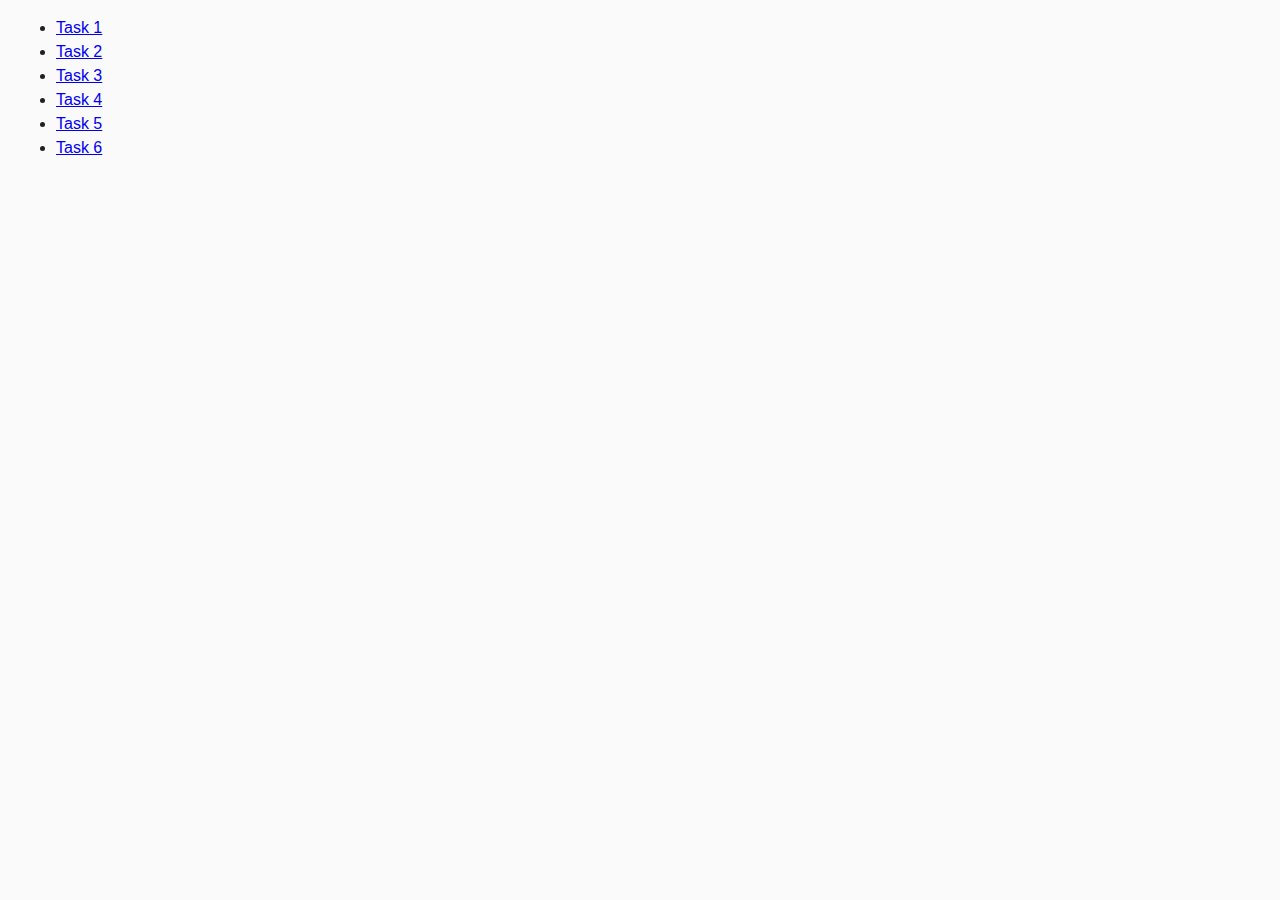
<file: index.html>
<!DOCTYPE html>
<html lang="en">
    <head>
        <meta charset="UTF-8" />
        <meta http-equiv="X-UA-Compatible" content="IE=edge" />
        <meta name="viewport" content="width=device-width, initial-scale=1.0" />
        <title>Homework 7</title>
        <link rel="stylesheet" href="./css/common.css" />
    </head>
    <body>
        <ul>
            <li><a href="./task-1.html">Task 1</a></li>
            <li><a href="./task-2.html">Task 2</a></li>
            <li><a href="./task-3.html">Task 3</a></li>
            <li><a href="./task-4.html">Task 4</a></li>
            <li><a href="./task-5.html">Task 5</a></li>
            <li><a href="./task-6.html">Task 6</a></li>
        </ul>
    </body>
</html>
</file>
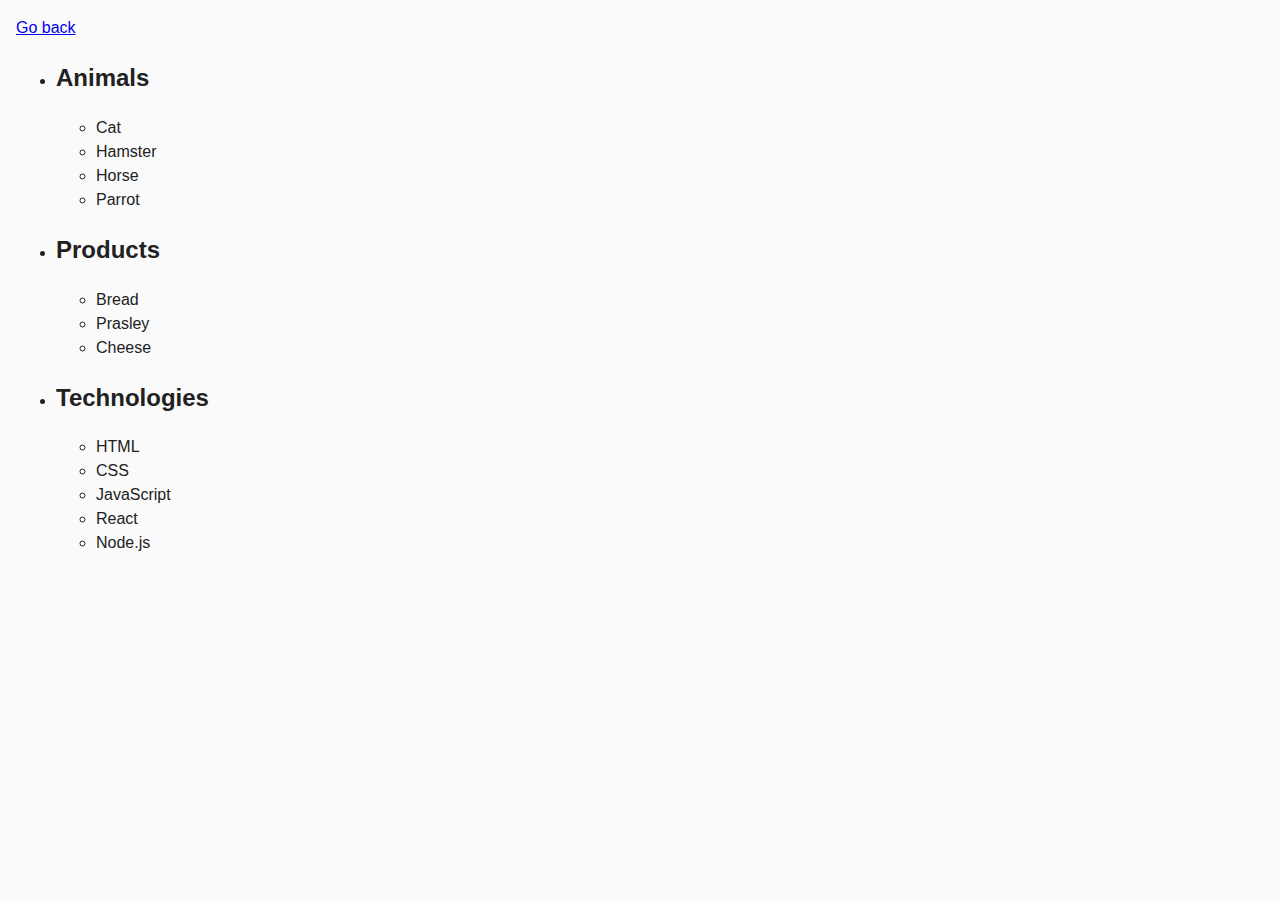
<file: task-01.html>
<!DOCTYPE html>
<html lang="en">
    <head>
        <meta charset="UTF-8" />
        <meta http-equiv="X-UA-Compatible" content="IE=edge" />
        <meta name="viewport" content="width=device-width, initial-scale=1.0" />
        <title>Task 1</title>
        <link rel="stylesheet" href="./css/common.css" />
    </head>
    <body>
        <p><a href="./index.html">Go back</a></p>

        <ul id="categories">
            <li class="item">
                <h2>Animals</h2>

                <ul>
                    <li>Cat</li>
                    <li>Hamster</li>
                    <li>Horse</li>
                    <li>Parrot</li>
                </ul>
            </li>
            <li class="item">
                <h2>Products</h2>

                <ul>
                    <li>Bread</li>
                    <li>Prasley</li>
                    <li>Cheese</li>
                </ul>
            </li>
            <li class="item">
                <h2>Technologies</h2>

                <ul>
                    <li>HTML</li>
                    <li>CSS</li>
                    <li>JavaScript</li>
                    <li>React</li>
                    <li>Node.js</li>
                </ul>
            </li>
        </ul>

        <script src="./js/task-01.js" type="module"></script>
    </body>
</html>
</file>
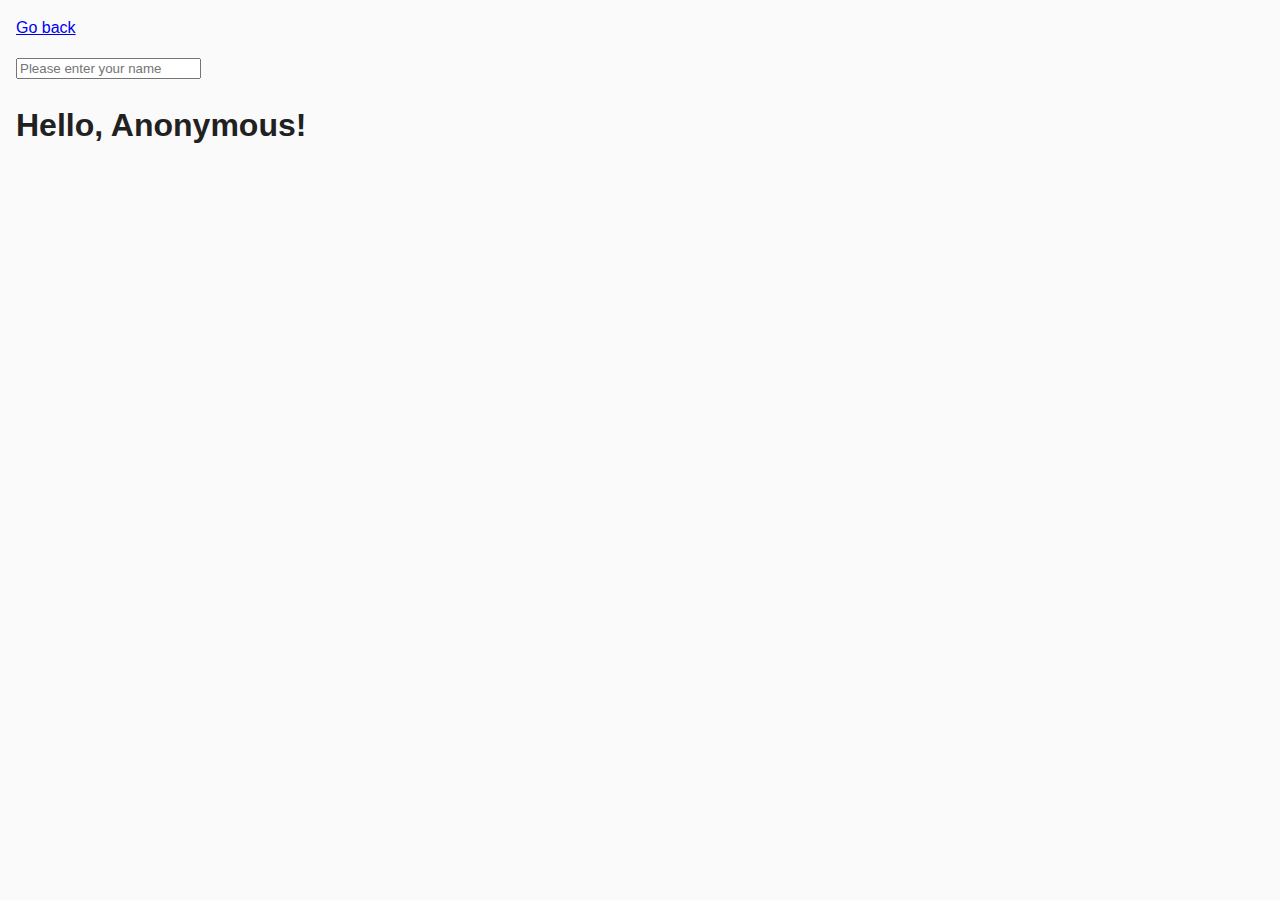
<file: task-03.html>
<!DOCTYPE html>
<html lang="en">
    <head>
        <meta charset="UTF-8" />
        <meta http-equiv="X-UA-Compatible" content="IE=edge" />
        <meta name="viewport" content="width=device-width, initial-scale=1.0" />
        <title>Task 3</title>
        <link rel="stylesheet" href="./css/common.css" />
    </head>
    <body>
        <p><a href="./index.html">Go back</a></p>

        <input type="text" id="name-input" placeholder="Please enter your name" />
        <h1>Hello, <span id="name-output">Anonymous</span>!</h1>

        <script src="./js/task-03.js" type="module"></script>
    </body>
</html>
</file>
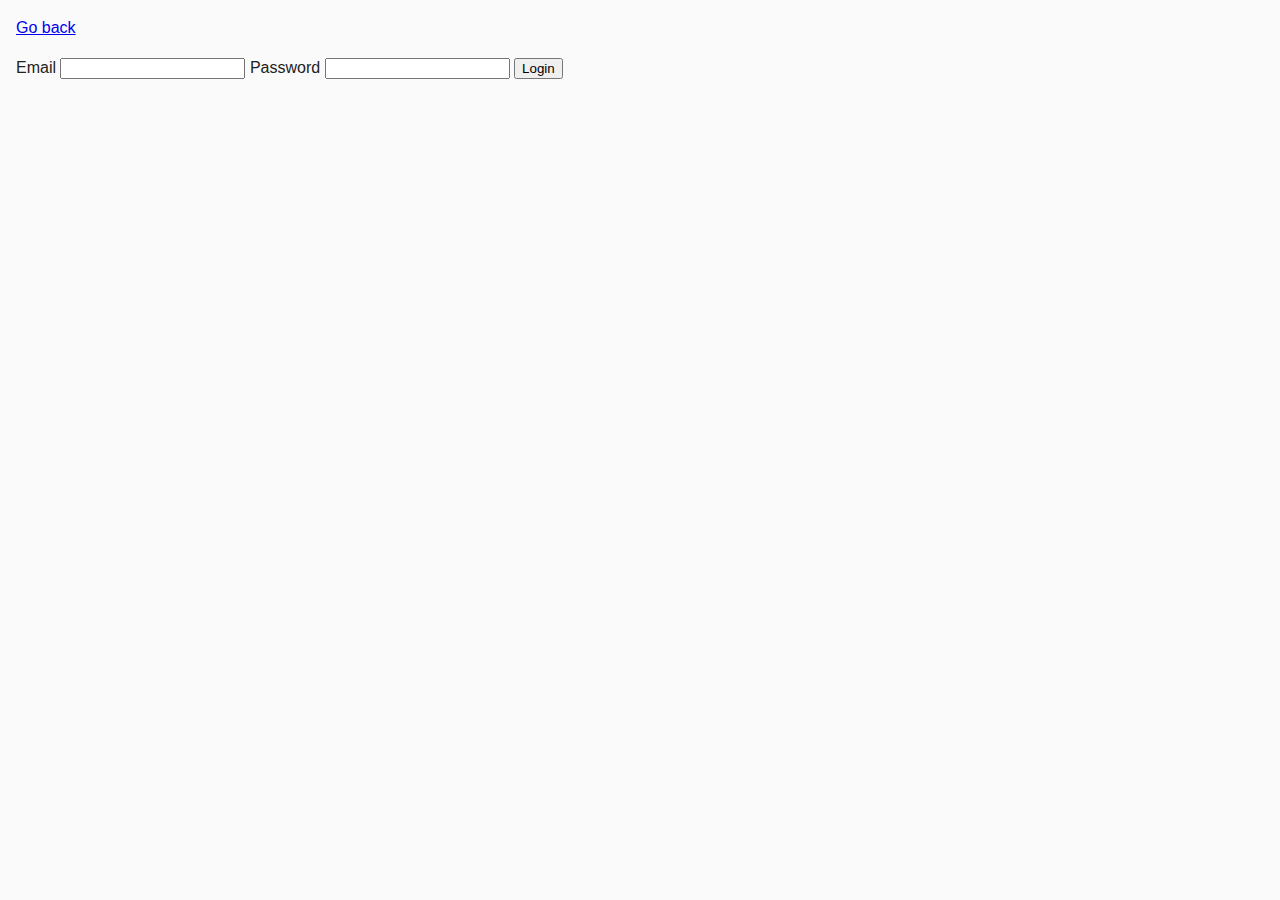
<file: task-04.html>
<!DOCTYPE html>
<html lang="en">
    <head>
        <meta charset="UTF-8" />
        <meta http-equiv="X-UA-Compatible" content="IE=edge" />
        <meta name="viewport" content="width=device-width, initial-scale=1.0" />
        <title>Task 4</title>
        <link rel="stylesheet" href="./css/common.css" />
    </head>
    <body>
        <p><a href="./index.html">Go back</a></p>

        <form class="login-form">
            <label>
                Email
                <input type="email" name="email" />
            </label>
            <label>
                Password
                <input type="password" name="password" />
            </label>
            <button type="submit">Login</button>
        </form>

        <script src="./js/task-04.js" type="module"></script>
    </body>
</html>
</file>
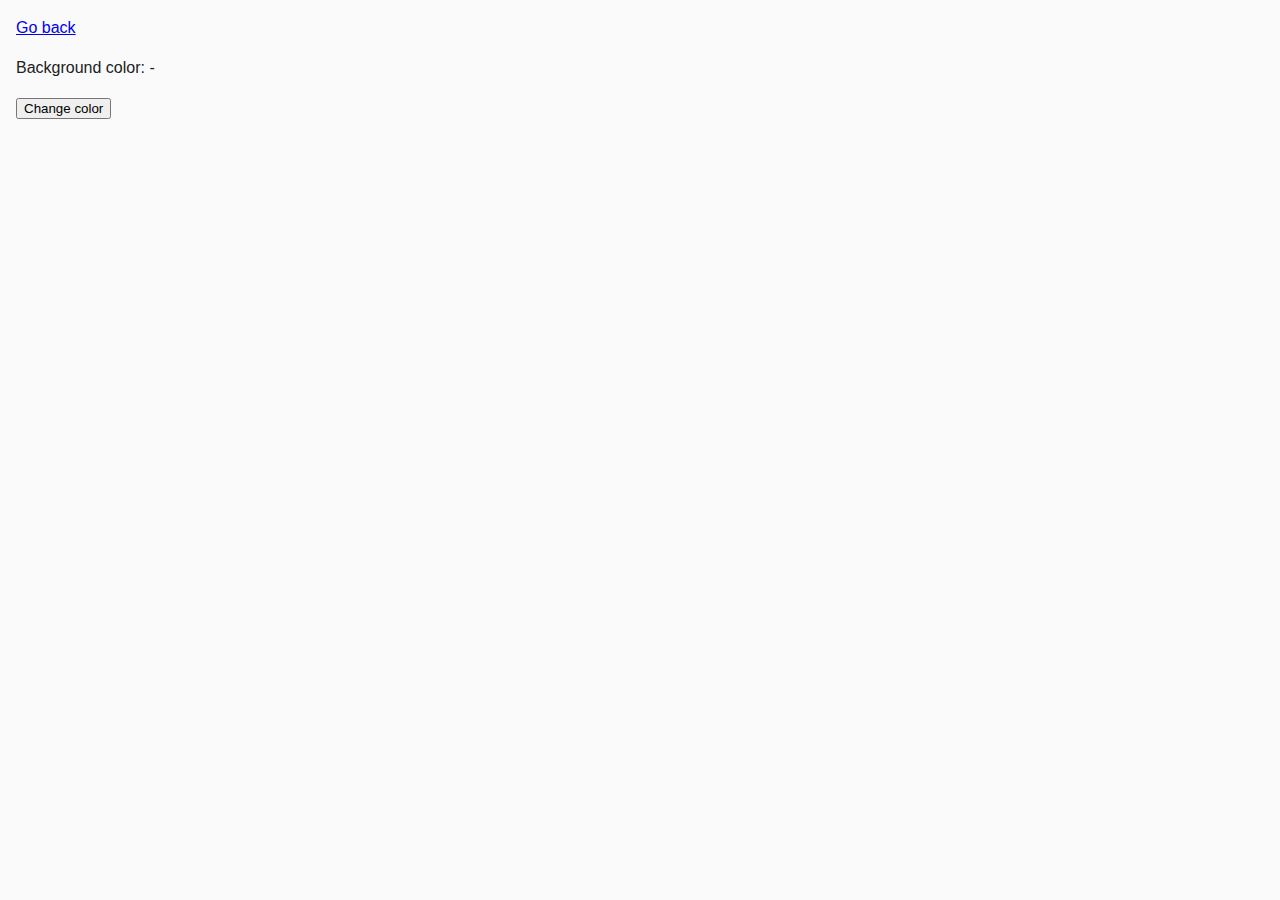
<file: task-05.html>
<!DOCTYPE html>
<html lang="en">
    <head>
        <meta charset="UTF-8" />
        <meta http-equiv="X-UA-Compatible" content="IE=edge" />
        <meta name="viewport" content="width=device-width, initial-scale=1.0" />
        <title>Task 5</title>
        <link rel="stylesheet" href="./css/common.css" />
    </head>
    <body>
        <p><a href="./index.html">Go back</a></p>

        <div class="widget">
            <p>Background color: <span class="color">-</span></p>
            <button type="button" class="change-color">Change color</button>
        </div>

        <script src="./js/task-05.js" type="module"></script>
    </body>
</html>
</file>
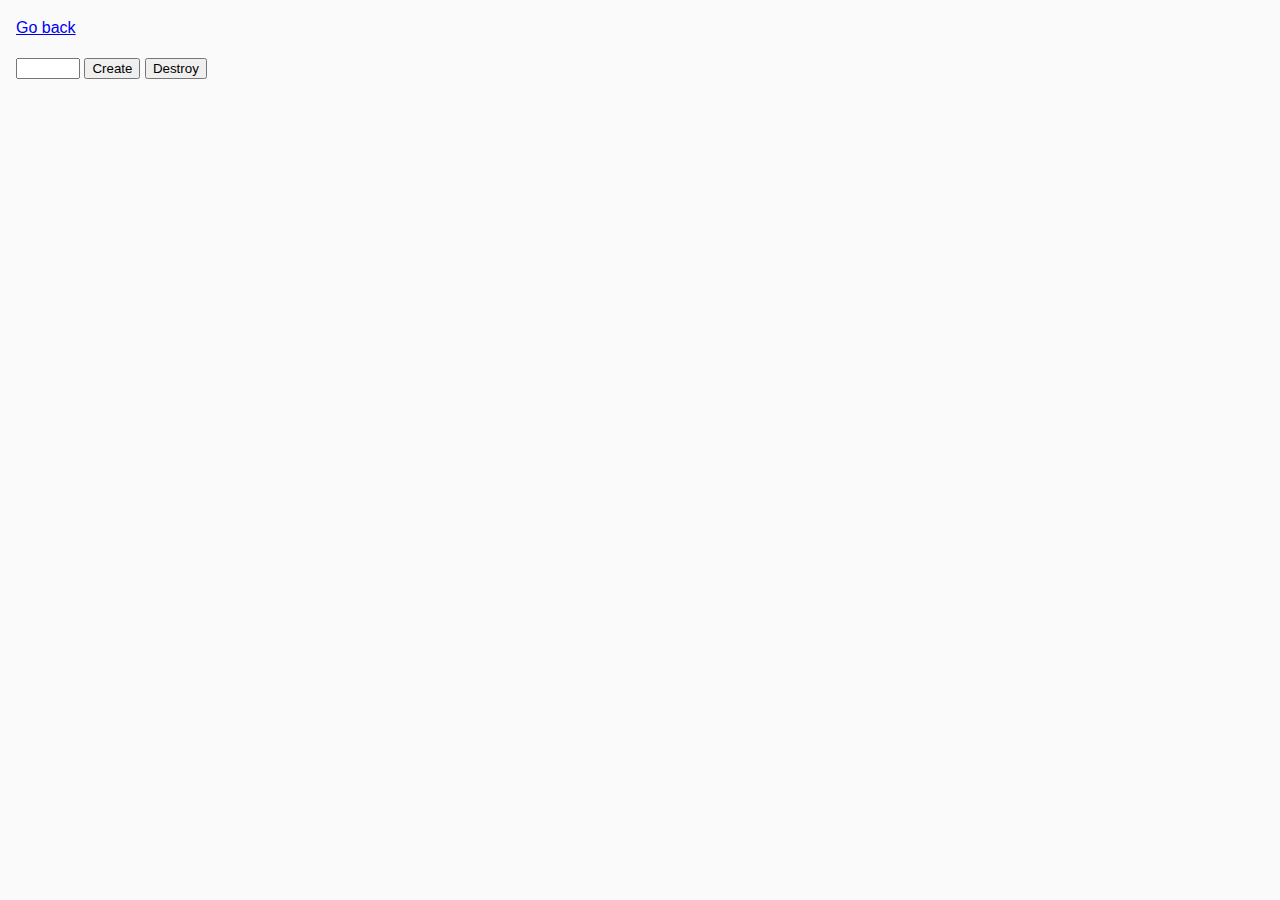
<file: task-06.html>
<!DOCTYPE html>
<html lang="en">
    <head>
        <meta charset="UTF-8" />
        <meta http-equiv="X-UA-Compatible" content="IE=edge" />
        <meta name="viewport" content="width=device-width, initial-scale=1.0" />
        <title>Task 6</title>
        <link rel="stylesheet" href="./css/common.css" />
    </head>
    <body>
        <p><a href="./index.html">Go back</a></p>

        <div id="controls">
            <input type="number" min="1" max="100" step="1" />
            <button type="button" data-create>Create</button>
            <button type="button" data-destroy>Destroy</button>
        </div>

        <div id="boxes"></div>

        <script src="./js/task-06.js" type="module"></script>
    </body>
</html>
</file>
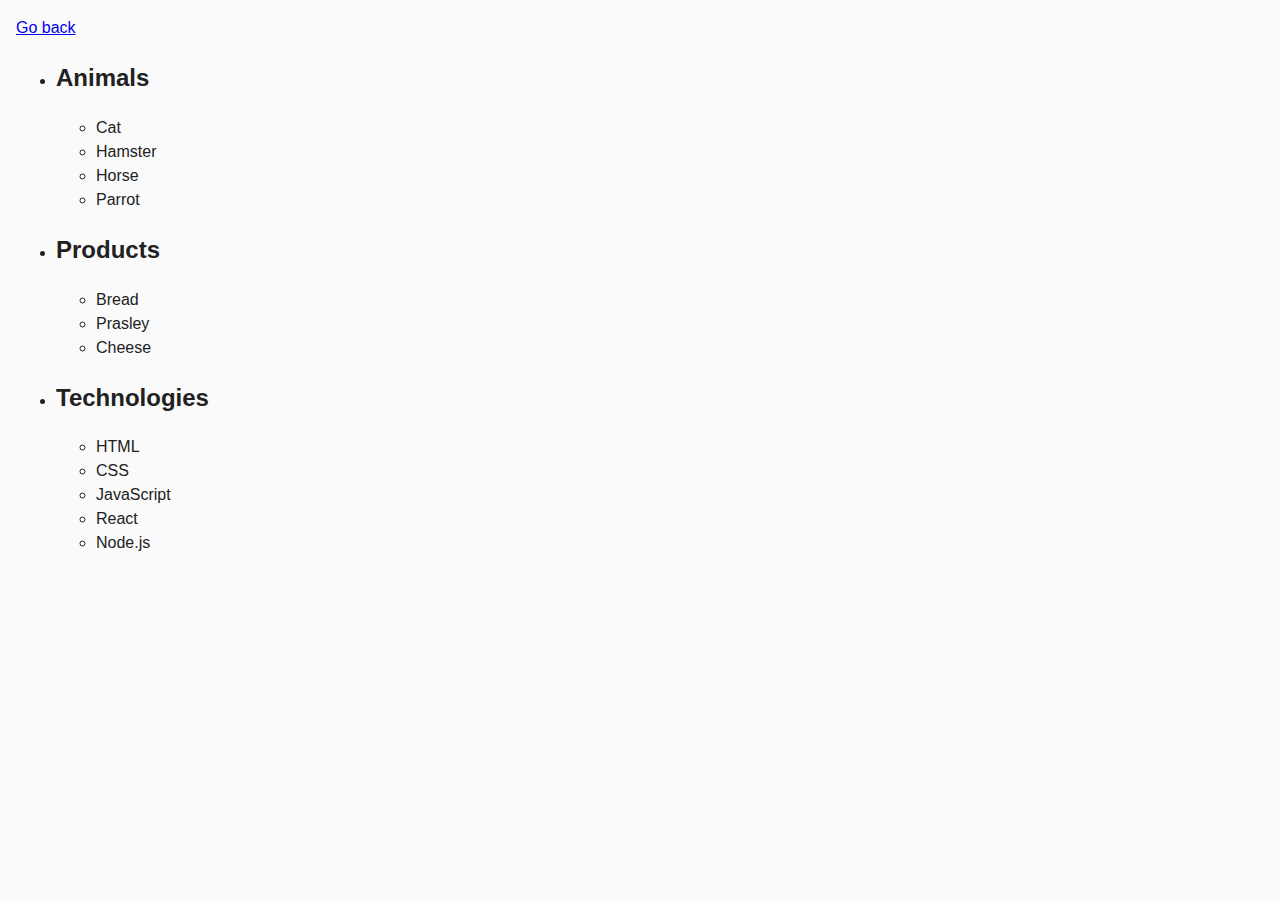
<file: task-1.html>
<!DOCTYPE html>
<html lang="en">
    <head>
        <meta charset="UTF-8" />
        <meta http-equiv="X-UA-Compatible" content="IE=edge" />
        <meta name="viewport" content="width=device-width, initial-scale=1.0" />
        <title>Task 1</title>
        <link rel="stylesheet" href="./css/common.css" />
    </head>
    <body>
        <p><a href="./index.html">Go back</a></p>

        <ul id="categories">
            <li class="item">
                <h2>Animals</h2>

                <ul>
                    <li>Cat</li>
                    <li>Hamster</li>
                    <li>Horse</li>
                    <li>Parrot</li>
                </ul>
            </li>
            <li class="item">
                <h2>Products</h2>

                <ul>
                    <li>Bread</li>
                    <li>Prasley</li>
                    <li>Cheese</li>
                </ul>
            </li>
            <li class="item">
                <h2>Technologies</h2>

                <ul>
                    <li>HTML</li>
                    <li>CSS</li>
                    <li>JavaScript</li>
                    <li>React</li>
                    <li>Node.js</li>
                </ul>
            </li>
        </ul>

        <script src="./js/task-1.js" type="module"></script>
    </body>
</html>
</file>
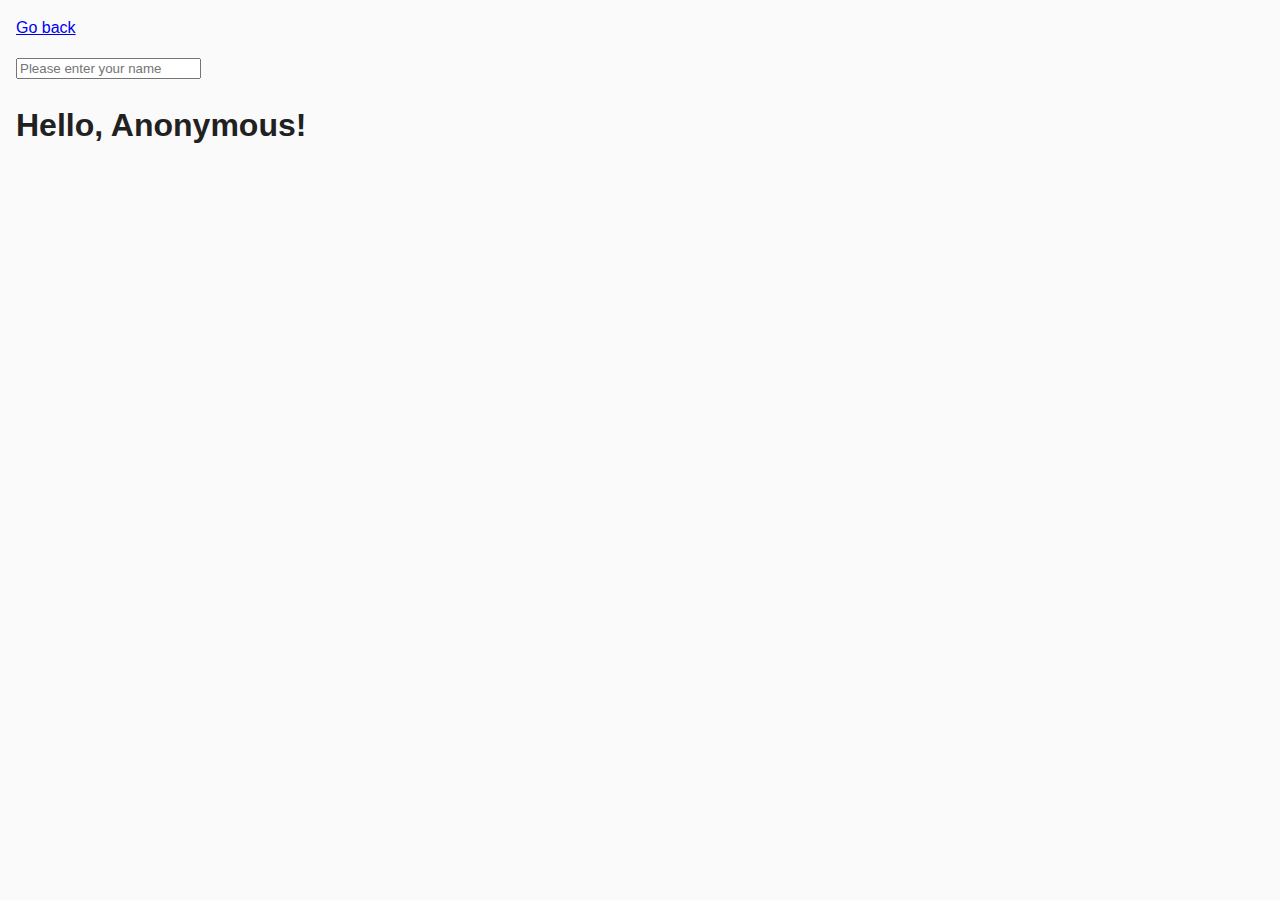
<file: task-3.html>
<!DOCTYPE html>
<html lang="en">
    <head>
        <meta charset="UTF-8" />
        <meta http-equiv="X-UA-Compatible" content="IE=edge" />
        <meta name="viewport" content="width=device-width, initial-scale=1.0" />
        <title>Task 3</title>
        <link rel="stylesheet" href="./css/common.css" />
    </head>
    <body>
        <p><a href="./index.html">Go back</a></p>

        <input type="text" id="name-input" placeholder="Please enter your name" />
        <h1>Hello, <span id="name-output">Anonymous</span>!</h1>

        <script src="./js/task-3.js" type="module"></script>
    </body>
</html>
</file>
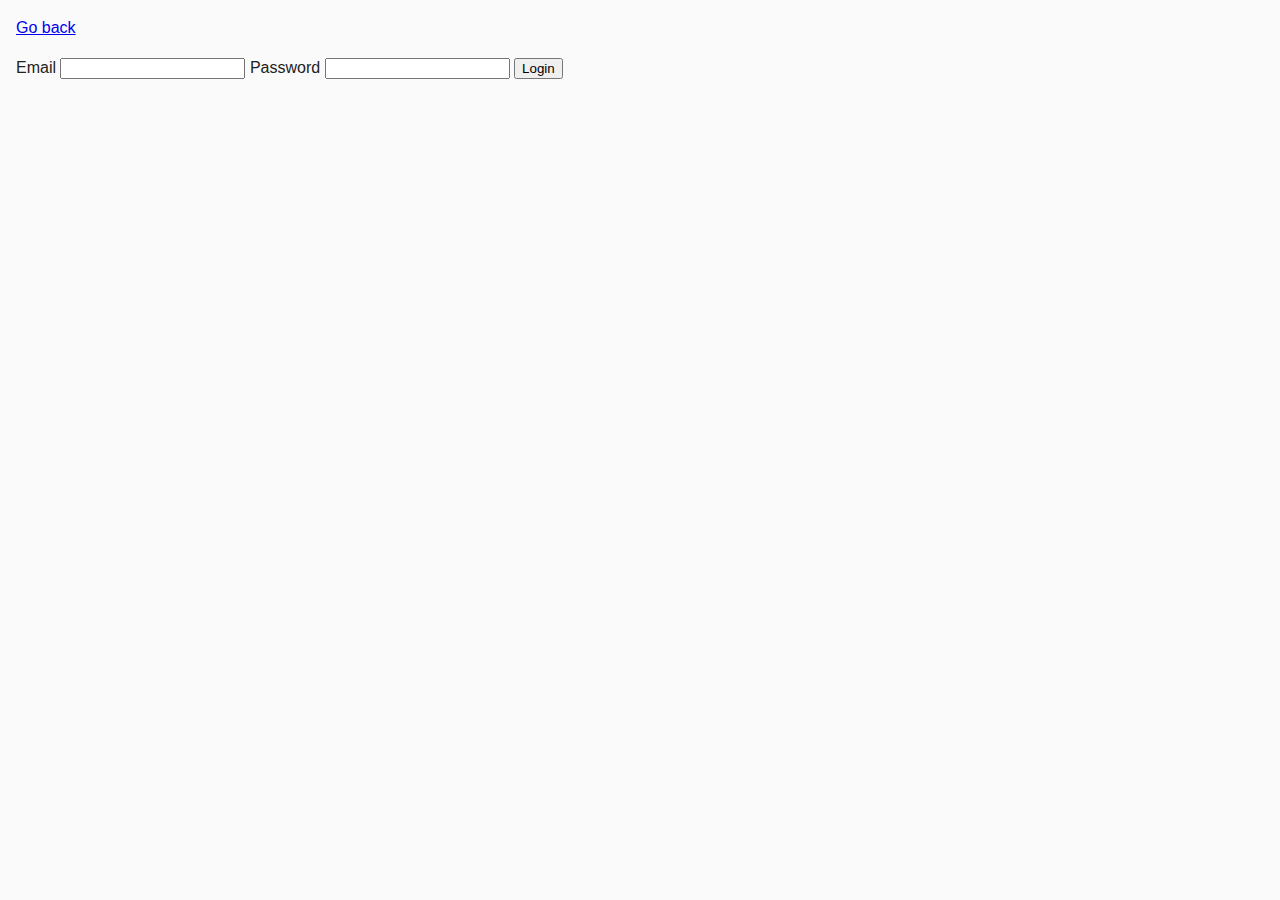
<file: task-4.html>
<!DOCTYPE html>
<html lang="en">
    <head>
        <meta charset="UTF-8" />
        <meta http-equiv="X-UA-Compatible" content="IE=edge" />
        <meta name="viewport" content="width=device-width, initial-scale=1.0" />
        <title>Task 4</title>
        <link rel="stylesheet" href="./css/common.css" />
    </head>
    <body>
        <p><a href="./index.html">Go back</a></p>

        <form class="login-form">
            <label>
                Email
                <input type="email" name="email" />
            </label>
            <label>
                Password
                <input type="password" name="password" />
            </label>
            <button type="submit">Login</button>
        </form>

        <script src="./js/task-4.js" type="module"></script>
    </body>
</html>
</file>
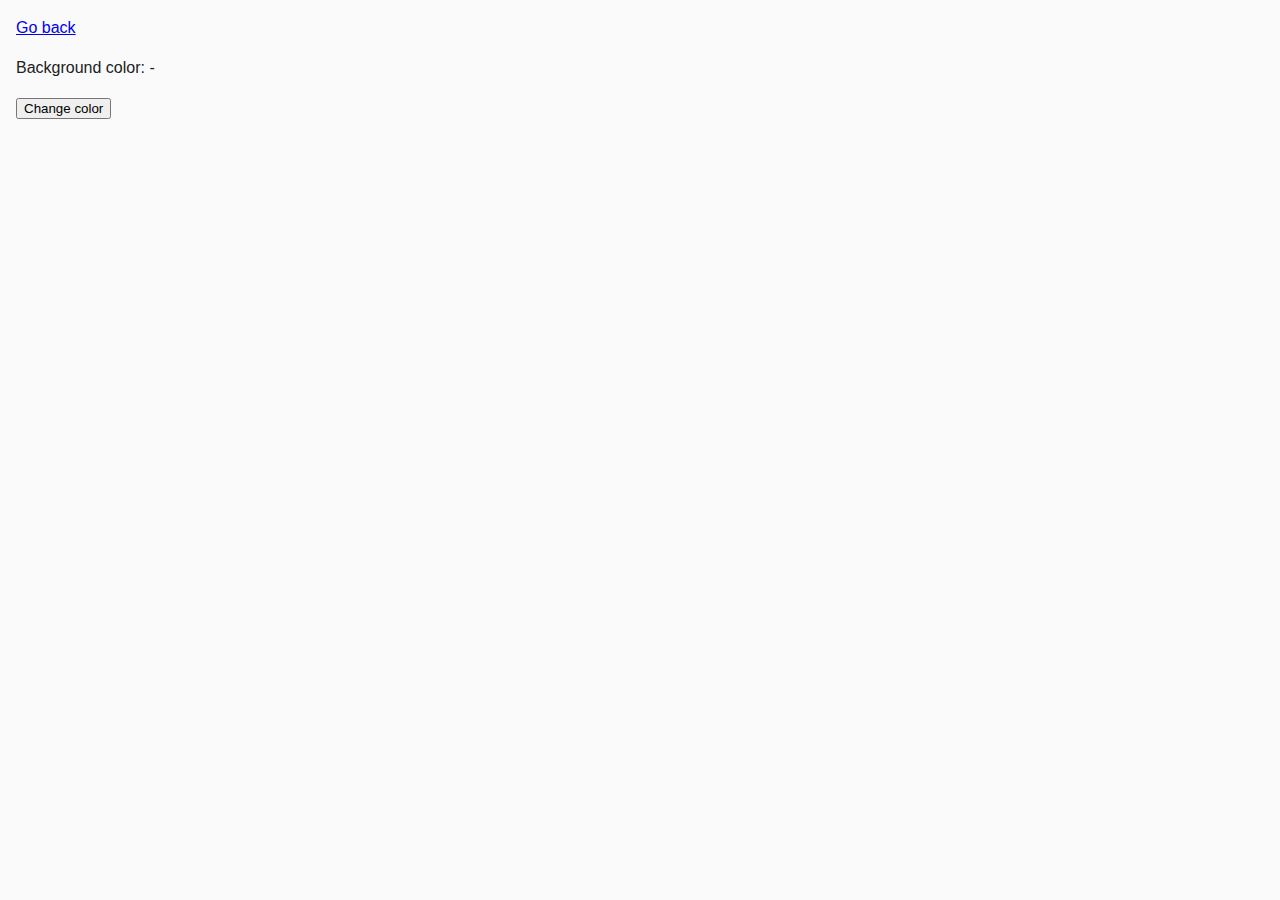
<file: task-5.html>
<!DOCTYPE html>
<html lang="en">
    <head>
        <meta charset="UTF-8" />
        <meta http-equiv="X-UA-Compatible" content="IE=edge" />
        <meta name="viewport" content="width=device-width, initial-scale=1.0" />
        <title>Task 5</title>
        <link rel="stylesheet" href="./css/common.css" />
    </head>
    <body>
        <p><a href="./index.html">Go back</a></p>

        <div class="widget">
            <p>Background color: <span class="color">-</span></p>
            <button type="button" class="change-color">Change color</button>
        </div>

        <script src="./js/task-5.js" type="module"></script>
    </body>
</html>
</file>
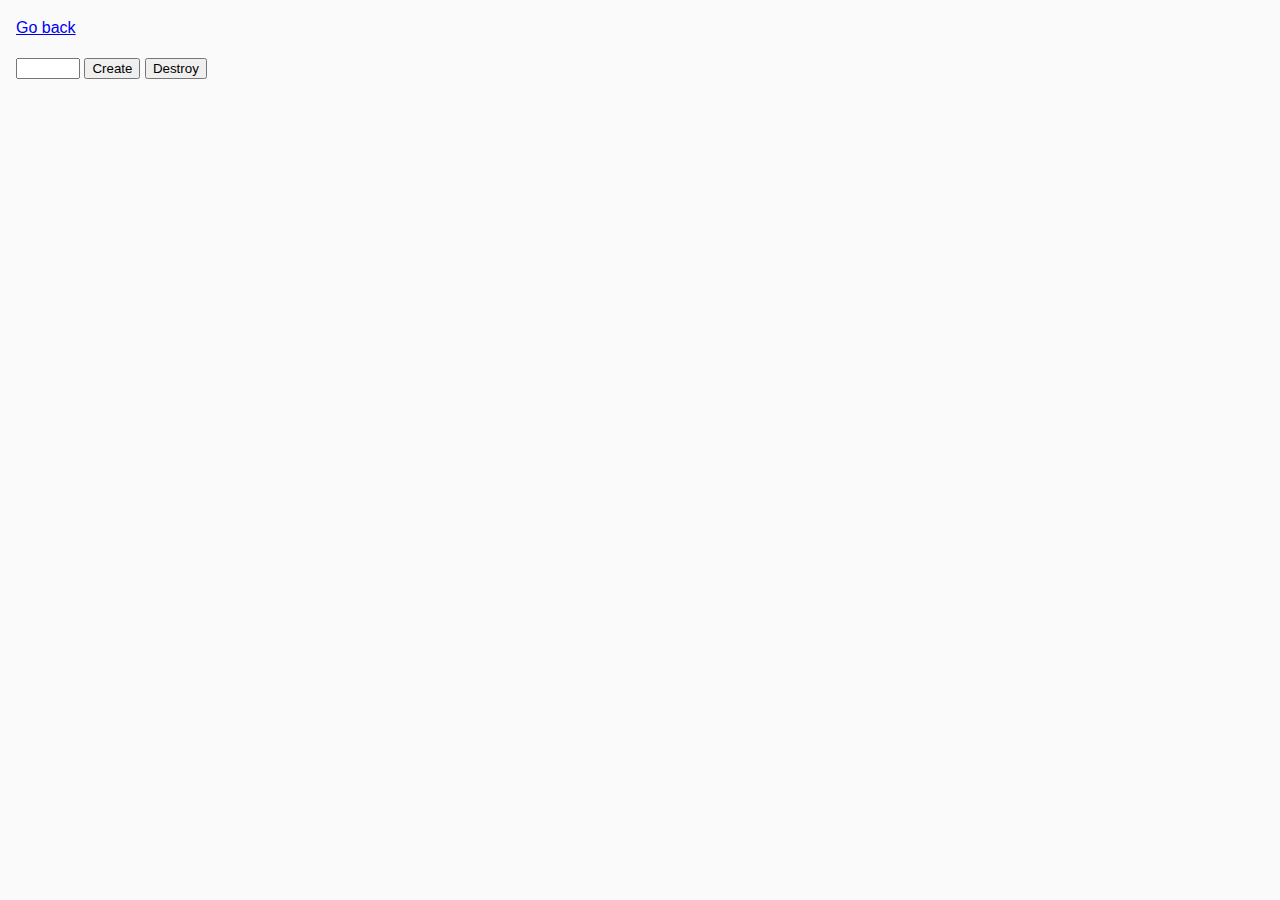
<file: task-6.html>
<!DOCTYPE html>
<html lang="en">
    <head>
        <meta charset="UTF-8" />
        <meta http-equiv="X-UA-Compatible" content="IE=edge" />
        <meta name="viewport" content="width=device-width, initial-scale=1.0" />
        <title>Task 6</title>
        <link rel="stylesheet" href="./css/common.css" />
    </head>
    <body>
        <p><a href="./index.html">Go back</a></p>

        <div id="controls">
            <input type="number" min="1" max="100" step="1" />
            <button type="button" data-create>Create</button>
            <button type="button" data-destroy>Destroy</button>
        </div>

        <div id="boxes"></div>

        <script src="./js/task-6.js" type="module"></script>
    </body>
</html>
</file>
<file: css/common.css>
* {
    box-sizing: border-box;
}

body {
    margin: 16px;
    font-family: -apple-system, BlinkMacSystemFont, "Segoe UI", Roboto, Oxygen, Ubuntu, Cantarell, "Open Sans",
        "Helvetica Neue", sans-serif;
    -webkit-font-smoothing: antialiased;
    -moz-osx-font-smoothing: grayscale;
    background-color: #fafafa;
    color: #212121;
    line-height: 1.5;
}
</file>
